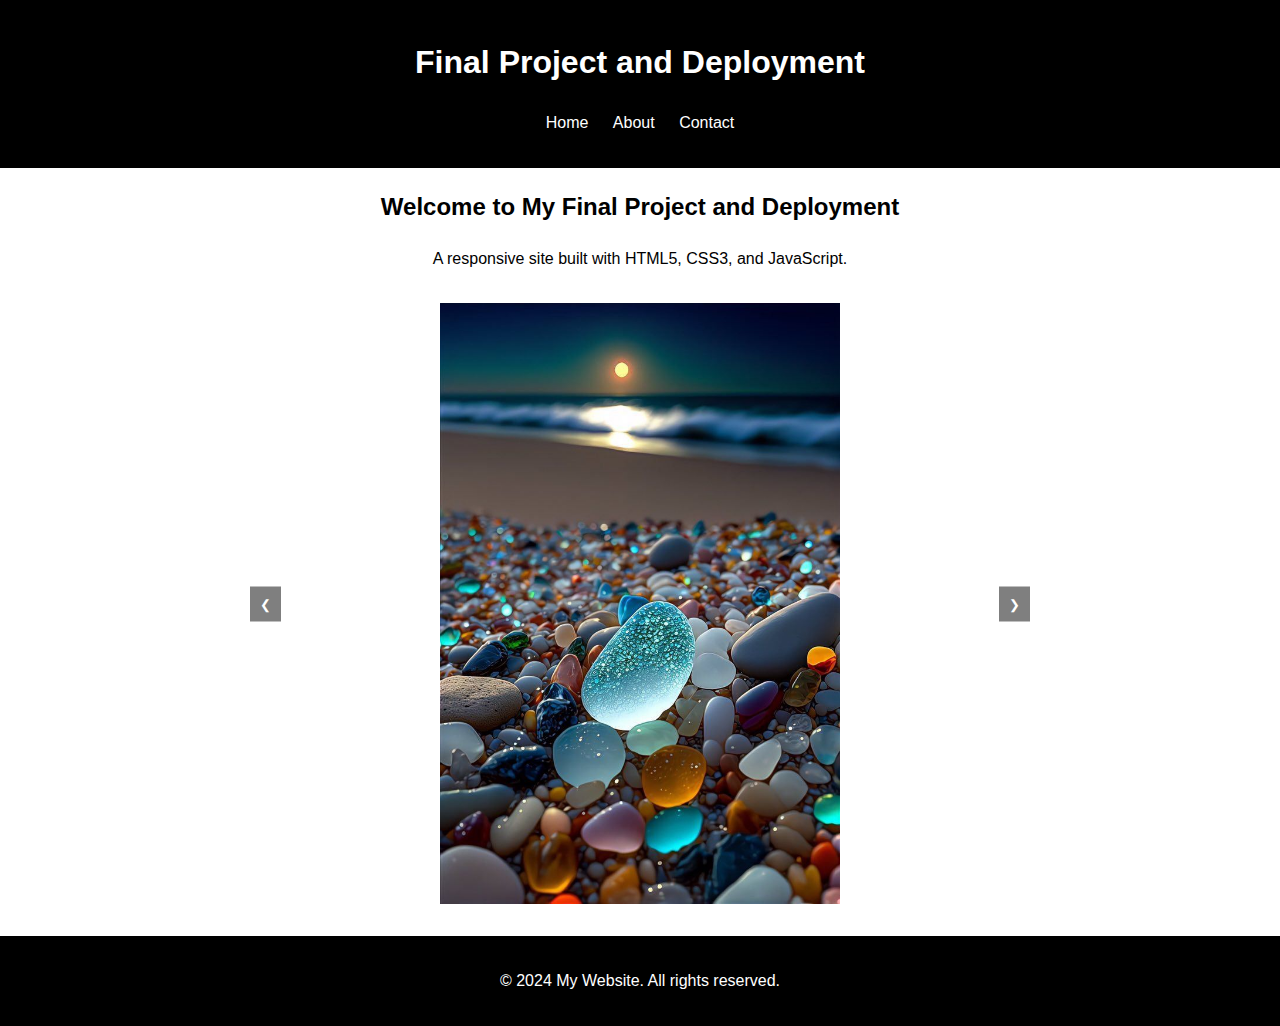
<file: index.html>
<!DOCTYPE html>
<html lang="en">
<head>
    <meta charset="UTF-8">
    <meta name="viewport" content="width=device-width, initial-scale=1.0">
    <title>Week8 Web Dev Assignment</title>
    <link rel="stylesheet" href="css/styles.css">
</head>
<body>
    <header>
        <h1>Final Project and Deployment</h1>
        <nav>
            <ul>
                <li><a href="index.html">Home</a></li>
                <li><a href="about.html">About</a></li>
                <li><a href="contact.html">Contact</a></li>
            </ul>
        </nav>
    </header>

    <main>
        <section class="hero">
            <h2>Welcome to My Final Project and Deployment</h2>
            <p>A responsive site built with HTML5, CSS3, and JavaScript.</p>
        </section>

        <section class="slider">
            <div class="slide">
                <img src="images/slide1.jpg" alt="Slide 1">
            </div>
            <div class="slide">
                <img src="images/slide2.jpg" alt="Slide 2">
            </div>
            <button class="prev">❮</button>
            <button class="next">❯</button>
        </section>
    </main>

    <footer>
        <p>&copy; 2024 My Website. All rights reserved.</p>
    </footer>

    <script src="js/script.js"></script>
</body>
</html>
</file>
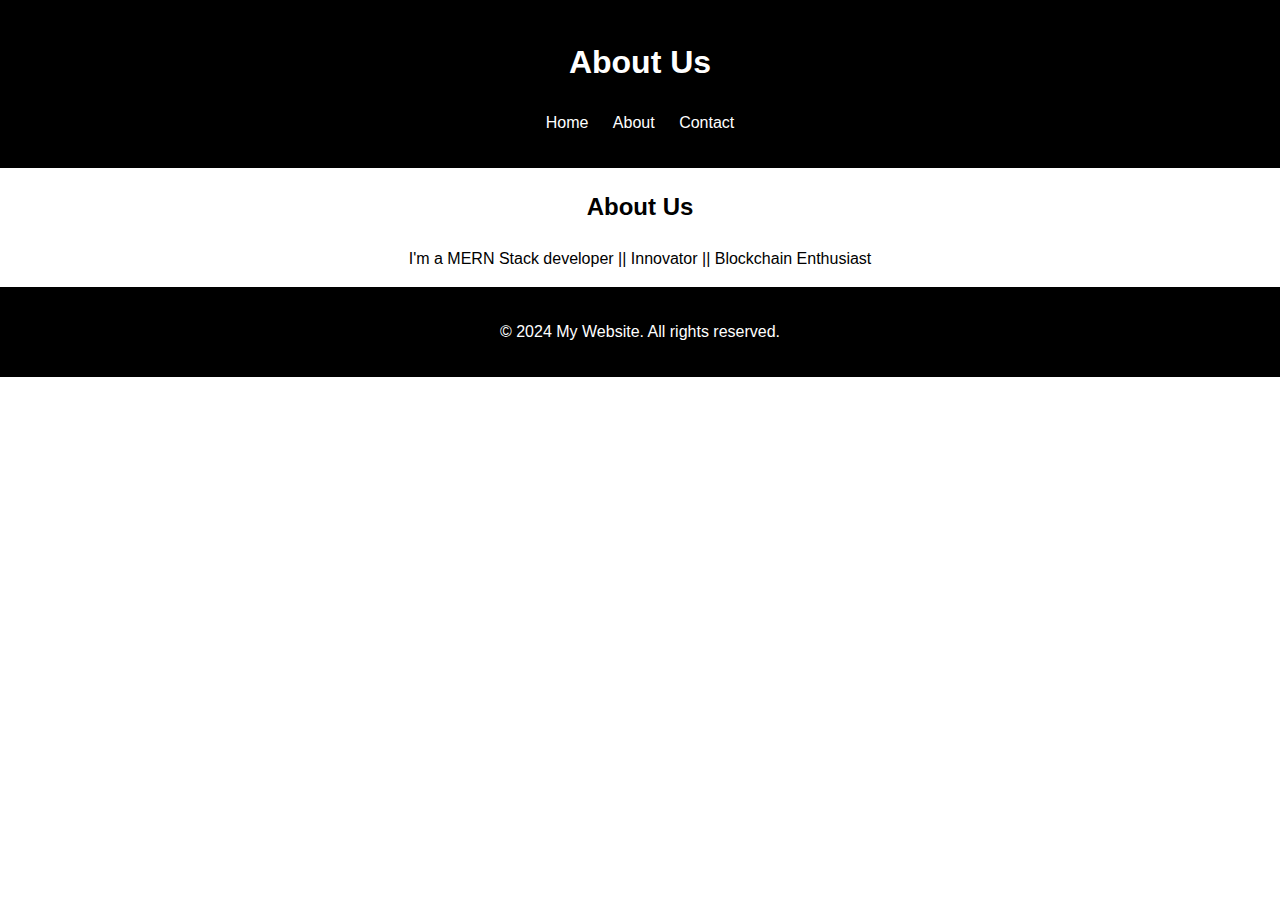
<file: about.html>
<!DOCTYPE html>
<html lang="en">
<head>
    <meta charset="UTF-8">
    <meta name="viewport" content="width=device-width, initial-scale=1.0">
    <title>About | My Website</title>
    <link rel="stylesheet" href="css/styles.css">
</head>
<body>
    <header>
        <h1>About Us</h1>
        <nav>
            <ul>
                <li><a href="index.html">Home</a></li>
                <li><a href="about.html">About</a></li>
                <li><a href="contact.html">Contact</a></li>
            </ul>
        </nav>
    </header>

    <main>
        <section class="about">
            <h2>About Us</h2>
            <p>I'm a MERN Stack developer || Innovator || Blockchain Enthusiast</p>
        </section>
    </main>

    <footer>
        <p>&copy; 2024 My Website. All rights reserved.</p>
    </footer>
</body>
</html>
</file>
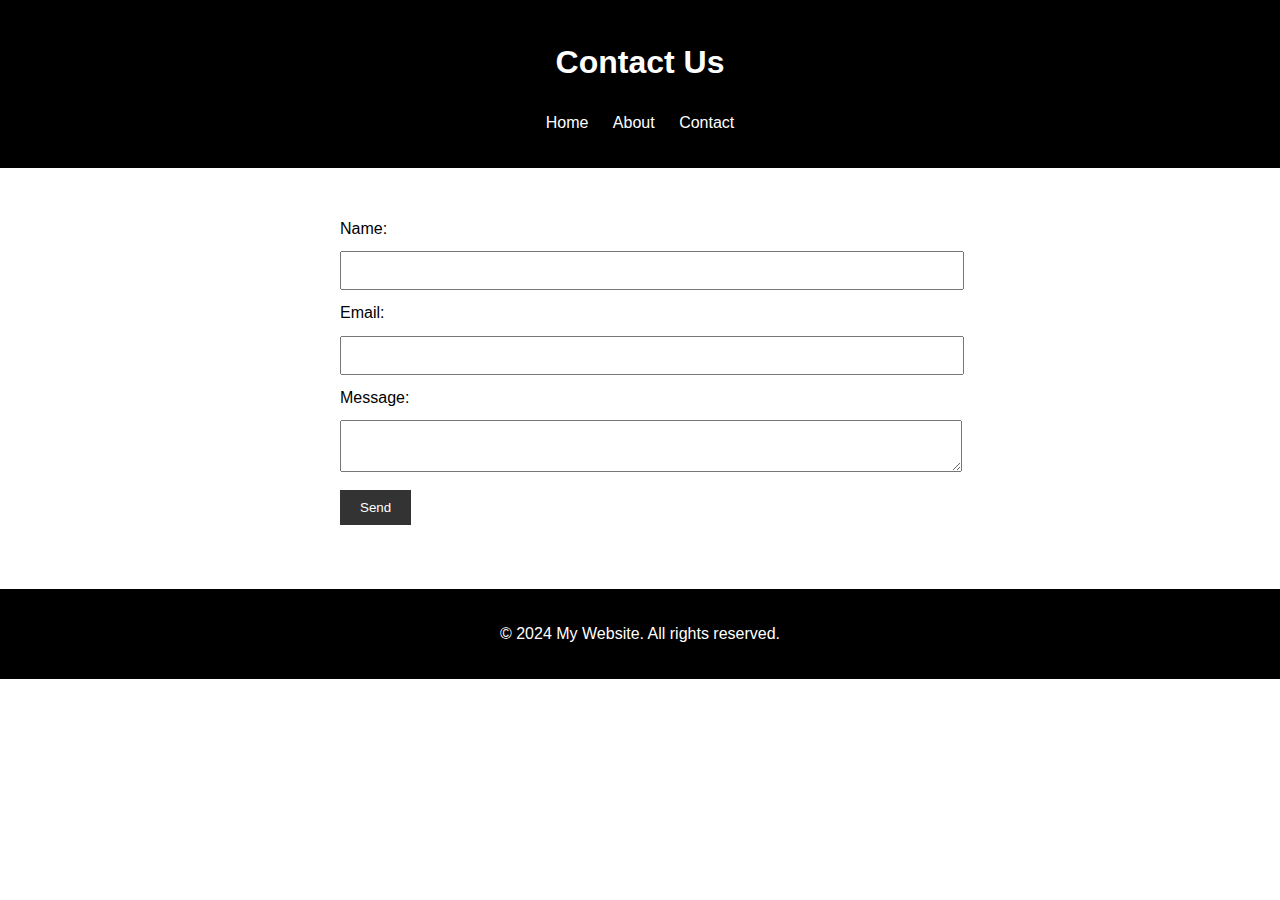
<file: contact.html>
<!DOCTYPE html>
<html lang="en">
<head>
    <meta charset="UTF-8">
    <meta name="viewport" content="width=device-width, initial-scale=1.0">
    <title>Contact | My Website</title>
    <link rel="stylesheet" href="css/styles.css">
</head>
<body>
    <header>
        <h1>Contact Us</h1>
        <nav>
            <ul>
                <li><a href="index.html">Home</a></li>
                <li><a href="about.html">About</a></li>
                <li><a href="contact.html">Contact</a></li>
            </ul>
        </nav>
    </header>

    <main>
        <section class="contact-form">
            <form id="contactForm">
                <label for="name">Name:</label>
                <input type="text" id="name" required>
                
                <label for="email">Email:</label>
                <input type="email" id="email" required>
                
                <label for="message">Message:</label>
                <textarea id="message" required></textarea>
                
                <button type="submit">Send</button>
            </form>
            <p id="formMessage"></p>
        </section>
    </main>

    <footer>
        <p>&copy; 2024 My Website. All rights reserved.</p>
    </footer>

    <script src="js/script.js"></script>
</body>
</html>
</file>
<file: css/styles.css>
/* Global Styles */
body {
    font-family: Arial, sans-serif;
    margin: 0;
    padding: 0;
    line-height: 1.6;
}

img {
    display: block;
    max-width: 100%;
    height: auto;
}

header, footer {
    background: #000;
    color: #fff;
    text-align: center;
    padding: 1rem;
}

nav ul {
    list-style: none;
    padding: 0;
}

nav ul li {
    display: inline;
    margin: 0 10px;
}

nav a {
    color: #fff;
    text-decoration: none;
}

h2, p {
    text-align: center;
}

/* Home Page Slider */
.slider {
    position: relative;
    max-width: 800px;
    margin: 2rem auto;
    overflow: hidden;
}

.slide {
    display: none;
    width: 100%;
}

.slide img {
    width: 400px;
    margin-inline: auto;
}

button.prev, button.next {
    position: absolute;
    top: 50%;
    transform: translateY(-50%);
    background: rgba(0, 0, 0, 0.5);
    color: #fff;
    border: none;
    padding: 10px;
    cursor: pointer;
}

button.prev { left: 10px; }
button.next { right: 10px; }

/* Contact Form */
.contact-form {
    max-width: 600px;
    margin: 2rem auto;
    padding: 1rem;
}

.contact-form input, .contact-form textarea {
    width: 100%;
    padding: 10px;
    margin: 10px 0;
}

.contact-form button {
    background: #333;
    color: #fff;
    padding: 10px 20px;
    border: none;
    cursor: pointer;
}

/* Responsive Design (Mobile) */
@media (max-width: 768px) {
    nav ul li {
        display: block;
        margin: 10px 0;
    }
}
</file>
